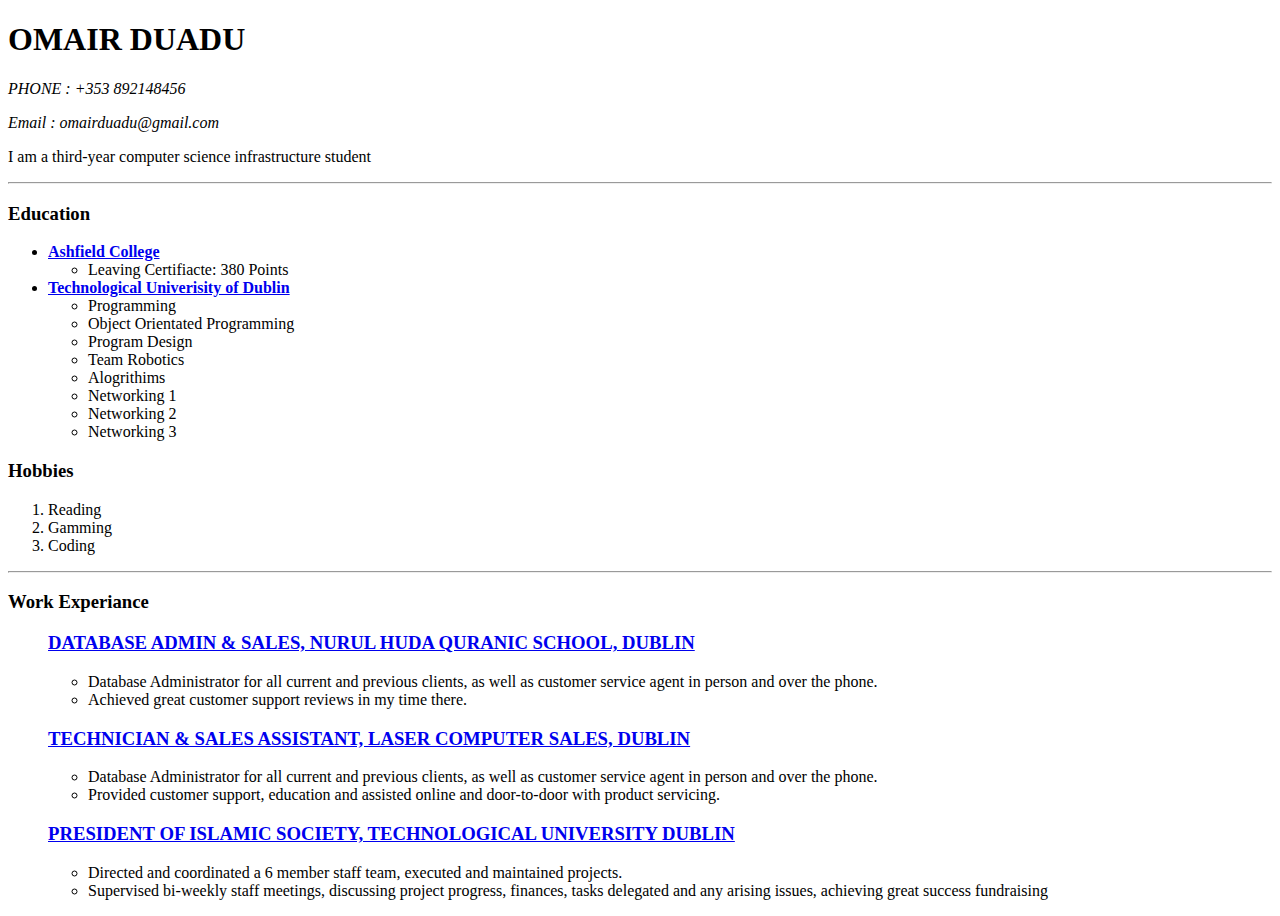
<file: index.html>
<!DOCTYPE html>
<html lang="en">
<head>
    <meta charset="UTF-8">
    <meta name="viewport" content="width=device-width, initial-scale=1.0"> 
    <title>Omair's Personal Site</title>
</head>
<body>

    <h1>OMAIR DUADU</h1>
    <p><em>PHONE : +353 892148456   </em></p>
    <p><em>Email : omairduadu@gmail.com   </em></p>
    <p>I am a third-year computer science infrastructure student</p>
    <hr>

    <h3>Education</h3>
    <ul>
        <li><strong><a href="https://ashfieldcollege.ie/"> Ashfield College</a></strong>
            <ul>
                <li>Leaving Certifiacte: 380 Points</li>
            </ul>
        </li>
        <li><strong><a href="https://www.dit.ie">Technological Univerisity of Dublin</a></strong>
            <ul>
                <li>Programming</li>
                <li>Object Orientated Programming</li>
                <li>Program Design</li>
                <li>Team Robotics</li>
                <li>Alogrithims</li>
                <li>Networking 1</li>
                <li>Networking 2</li>
                <li>Networking 3</li>
            </ul>
        </li>
    </ul>
    <h3>Hobbies</h3>
    <ol>
        <li>Reading</li>
        <li>Gamming</li>
        <li>Coding</li>
    </ol>
    <hr>


    <h3>Work Experiance</h3>
            <ul> 
                <h3><a href="https://islamireland.ie/departments/nurulhuda-school/">DATABASE ADMIN & SALES,  NURUL HUDA QURANIC SCHOOL,  DUBLIN</a> </h3>
                <ul>
                    <li><a>Database Administrator for all current and previous clients, as well as customer service agent in person and over the phone.</a></li>
                    <li><a>Achieved great customer support reviews in my time there. </a></li>
                </ul>
            </ul>
            
            <ul> 
                <h3><a href="https://www.laser-computers.com/?ad=map">TECHNICIAN & SALES ASSISTANT, LASER COMPUTER SALES, DUBLIN</a></h3>
                <ul>
                    <li><a>Database Administrator for all current and previous clients, as well as customer service agent in person and over the phone.</a></li>
                    <li><a>Provided customer support, education and assisted online and door-to-door with product servicing. </a></li>
                </ul>
            </ul>

            <ul> 
                <h3><a href="https://www.dit.ie/socsportal/profile.php?id=MTA5Mg==">PRESIDENT OF ISLAMIC SOCIETY, TECHNOLOGICAL UNIVERSITY DUBLIN</a></h3>
                <ul>
                    <li><a>Directed and coordinated a 6 member staff team, executed and maintained projects.</a></li>
                    <li><a>Supervised bi-weekly staff meetings, discussing project progress, finances, tasks delegated and any arising issues, achieving great success fundraising </a></li>
                </ul>
            </ul>

</body>
</html>
</file>
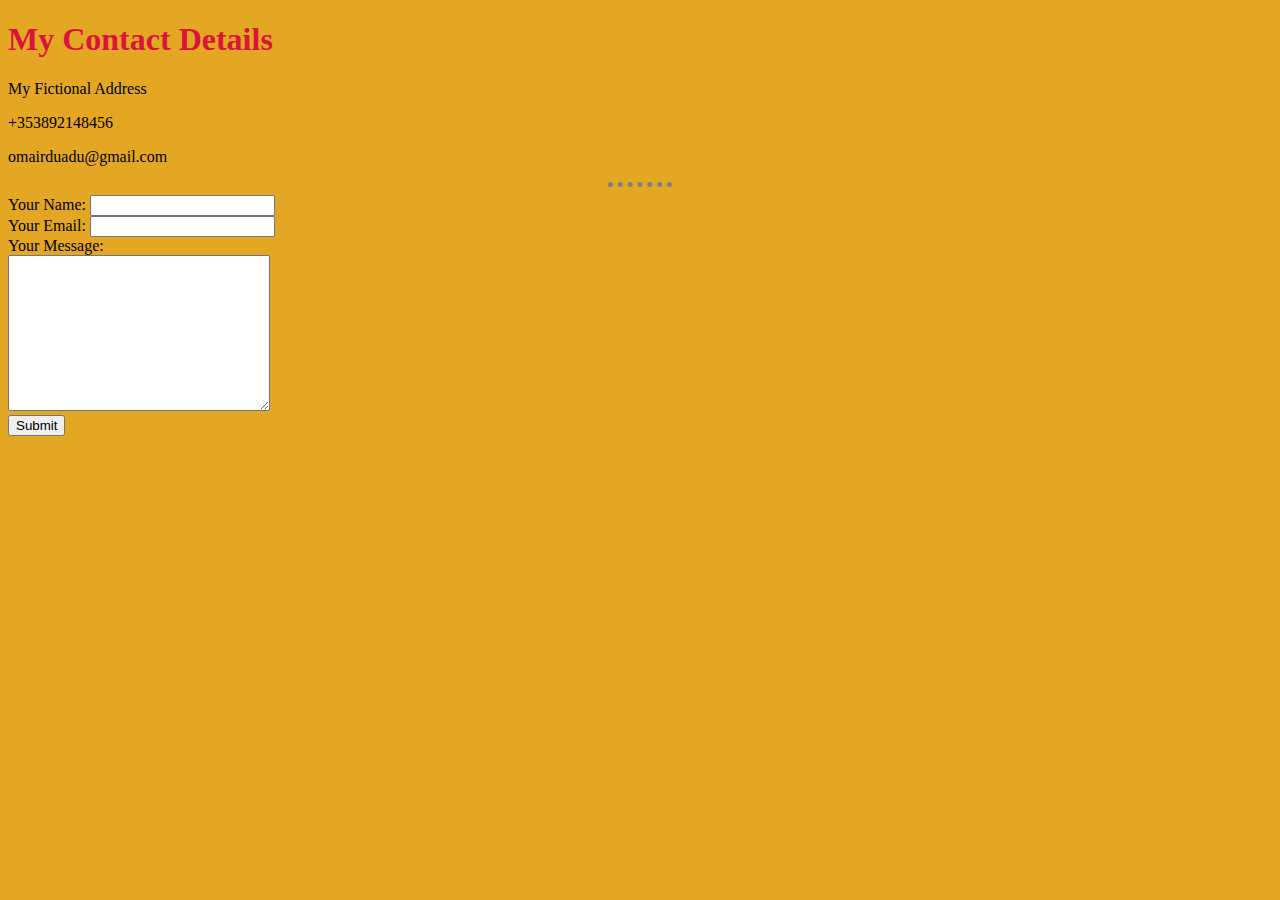
<file: Contact Me.html>
<!DOCTYPE html>
<html lang="en">
<head>
    <meta charset="UTF-8">
    <title>Contact Me</title>
    <link rel="stylesheet" href="CSS\Creative.css">
</head>
<body>

    <h1>My Contact Details</h1>
    <p>My Fictional Address</p>
    <p>+353892148456</p>
    <p>omairduadu@gmail.com</p>
    <hr>

    <form class="" action="mailto:omairduadu@gmail.com" method="post" enctype="text/plain">
        <label >Your Name:</label>
        <input type="text" name="yourname" id=""><br>
        <label >Your Email:</label>
        <input type="text" name="yourEmail" id=""><br>
        <label >Your Message:</label><br>
        <textarea name="yourMessage" id="" cols="30" rows="10"></textarea><br>
        <input type="submit" name="">
    </form>
</body>
</html>
</file>
